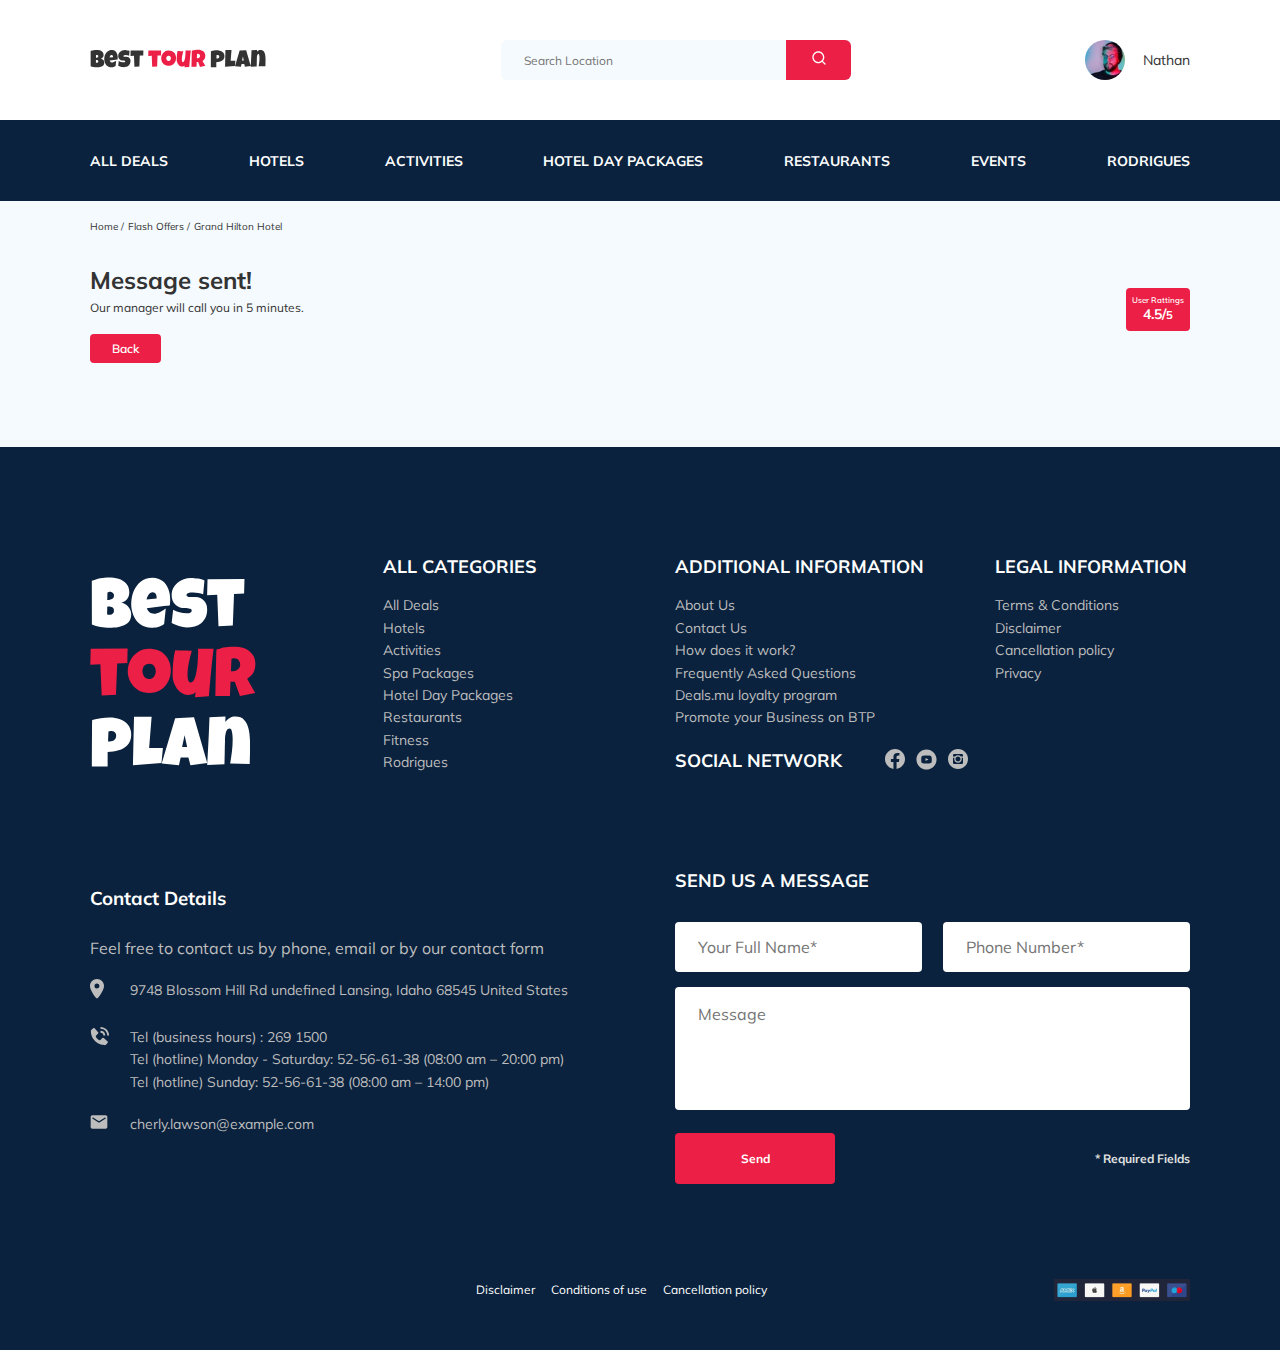
<file: thankyou.html>
<!DOCTYPE html>
<html lang="en">

<head>
    <meta charset="UTF-8">
    <meta name="viewport" content="width=device-width, initial-scale=1.0">
    <title>Best Tour Plan</title>
    <link rel="shortcut icon" href="img/favicon.ico" type="image/x-icon">
    <link rel="icon" href="img/favicon.ico" type="image/x-icon">
    <link
        href="https://fonts.googleapis.com/css2?family=Mulish:wght@400;700&family=Nunito:wght@400;600;800&display=swap"
        rel="stylesheet">
    <link rel="stylesheet" href="css/swiper-bundle.min.css">
    <link rel="stylesheet" href="css/style.css">
</head>

<body>
    <header class="navbar navbar--mobile_fixed">
        <div class="container">
            <div class="navbar-top">
                <a href="#" class="logo">
                    <img src="img/horizontal-logo.svg" alt="Logo: Beat Tour Plan" class="logo_image">
                </a>
                <form action="#" class="search navbar navbar_search--mobile--hidden">
                    <!--navbar_user--mobile_hidden-->
                    <input type="text" class="search-input" placeholder="Search Location">
                    <button class="search-button">
                        <img src="img/search.svg" alt="Icon: search">
                    </button>
                </form>
                <a href="#" class="user navbar_user navbar_user--mobile--hidden">
                    <!--navbar_user--mobile_hidden-->
                    <img src="img/user-avatar.jpg" alt="avatar: Nathan" class="user-avatar">
                    <span class="user_name">Nathan</span>
                </a>
                <!-- /.user -->
                <button class="menu-button navbar-top__menu-button">
                    <span class="menu-button__line"></span>
                    <span class="menu-button__line"></span>
                    <span class="menu-button__line"></span>
                </button>
            </div>
            <!-- /.navbar-top -->


        </div>
        <!-- /.container -->
        <div class="navbar-bottom">
            <div class="container">
                <ul class="navbar-menu">
                    <li class="navbar-menu_item navbar-menu_item--mobile--visible">
                        <!--navbar-menu_item--mobile_visible-->
                        <a href="#" class="user navbar_user--mobile--visible">
                            <img src="img/user-avatar.jpg" alt="avatar: Nathan" class="user-avatar">
                            <span class="user_name user_name--light">Nathan</span>
                        </a>
                    </li>
                    <li class="navbar-menu_item navbar-menu_item--mobile--visible">
                        <form action="#" class="search navbar_search--mobile--visible">
                            <input type="text" class="search-input" placeholder="Search Location">
                            <button class="search-button">
                                <img src="img/search.svg" alt="Icon: search">
                            </button>
                        </form>
                    </li>
                    <li class="navbar-menu_item">
                        <a href="#" class="navbar-menu_link">All Deals</a>
                    </li>
                    <li class="navbar-menu_item">
                        <a href="#" class="navbar-menu_link">Hotels</a>
                    </li>
                    <li class="navbar-menu_item">
                        <a href="#" class="navbar-menu_link">Activities</a>
                    </li>
                    <li class="navbar-menu_item">
                        <a href="#" class="navbar-menu_link">Hotel Day Packages</a>
                    </li>
                    <li class="navbar-menu_item">
                        <a href="#" class="navbar-menu_link">Restaurants</a>
                    </li>
                    <li class="navbar-menu_item">
                        <a href="#" class="navbar-menu_link">Events</a>
                    </li>
                    <li class="navbar-menu_item">
                        <a href="#" class="navbar-menu_link">Rodrigues</a>
                    </li>
                </ul>
                <!-- /.navbar-menu -->
            </div>
            <!-- /.container -->
        </div>
        <!-- /.navbar-bottom -->
    </header>
    <nav class="breadcrumb">
        <div class="container">
            <ul class="breadcrumb-list">
                <li class="breadcrumb-list_item">
                    <a href="#" class="breadcrumb-list_link">Home</a>
                </li>
                <li class="breadcrumb-list_item">
                    <a href="#" class="breadcrumb-list_link">Flash Offers</a>
                </li>
                <li class="breadcrumb-list_item">
                    Grand Hilton Hotel
                </li>
            </ul>
        </div>
    </nav>
    <!-- /.breadcrumb -->
    <section class="hotel">
        <div class="container">
            <div class="hotel-info">
                <div class="hotel-text">
                    <div class="hotel-wrapper">
                        <h1 class="hotel-name hotel-info_name">Message sent!</h1>
                    </div>
                    <p class="hotel-description hotel-info_description">
                        Our manager will call you in 5 minutes.
                    </p> <br>
                    <a href="index.html" class="card__button" style="text-decoration: none">Back</a>
                </div>
                <!-- /.hotel-info_text -->
                <div class="rating hotel-info_rating">
                    <span class="rating_text">User Rattings</span>
                    <span class="rating_counter">4.5/<small>5</small></span>
                </div>
                <!-- /.hotel-info_rating -->
            </div>
            <!-- /.hotel-info -->
        </div>
        <!-- /.container -->
    </section>
    <!-- /.hotel -->

   
    <footer class="footer">
        <div class="container">
            <div class="footer-wrapper">
                <img src="img/vertical-logo.svg" alt="Logo: Best Tour Logo" class="logo footer__logo">
                <div class="footer__list footer__categories">
                    <h3 class="footer__title">ALL CATEGORIES</h3>
                    <ul class="footer__ul">
                        <li class="footer__item">
                            <a href="#" class="footer__link">All Deals</a>
                        </li>
                        <li class="footer__item">
                            <a href="#" class="footer__link">Hotels</a>
                        </li>
                        <li class="footer__item">
                            <a href="#" class="footer__link">Activities</a>
                        </li>
                        <li class="footer__item">
                            <a href="#" class="footer__link">Spa Packages</a>
                        </li>
                        <li class="footer__item">
                            <a href="#" class="footer__link">Hotel Day Packages</a>
                        </li>
                        <li class="footer__item">
                            <a href="#" class="footer__link">Restaurants</a>
                        </li>
                        <li class="footer__item">
                            <a href="#" class="footer__link">Fitness</a>
                        </li>
                        <li class="footer__item">
                            <a href="#" class="footer__link">Rodrigues</a>
                        </li>
                    </ul>
                </div>
                <!-- /.footer__list -->
                <div class="footer__list footer__additional">
                    <h3 class="footer__title">ADDITIONAL INFORMATION</h3>
                    <ul class="footer__ul">
                        <li class="footer__item">
                            <a href="#" class="footer__link">About Us</a>
                        </li>
                        <li class="footer__item">
                            <a href="#" class="footer__link">Contact Us</a>
                        </li>
                        <li class="footer__item">
                            <a href="#" class="footer__link">How does it work?</a>
                        </li>
                        <li class="footer__item">
                            <a href="#" class="footer__link">Frequently Asked Questions</a>
                        </li>
                        <li class="footer__item">
                            <a href="#" class="footer__link">Deals.mu loyalty program</a>
                        </li>
                        <li class="footer__item">
                            <a href="#" class="footer__link">Promote your Business on BTP</a>
                        </li>
                    </ul>
                </div>
                <!-- /.footer__list -->
                <div class="footer__social-network">
                    <h3 class="footer__title footer__title--inline">Social Network</h3>
                    <div class="footer__social-links">
                        <a href="#" class="footer__link">
                            <img src="img/facebook.svg" alt="icon: facebook">
                        </a>
                        <a href="#" class="footer__link">
                            <img src="img/youtube.svg" alt="icon: youtube">
                        </a>
                        <a href="#" class="footer__link">
                            <img src="img/instagram.svg" alt="icon: instagram">
                        </a>
                    </div>
                    <!-- /.footer__social-links -->
                </div>
                <!-- /.footer__social-network -->
                <div class="footer__list footer__legal">
                    <h3 class="footer__title">LEGAL INFORMATION</h3>
                    <ul class="footer__ul">
                        <li class="footer__item">
                            <a href="#" class="footer__link">Terms & Conditions</a>
                        </li>
                        <li class="footer__item">
                            <a href="#" class="footer__link">Disclaimer</a>
                        </li>
                        <li class="footer__item">
                            <a href="#" class="footer__link">Cancellation policy</a>
                        </li>
                        <li class="footer__item">
                            <a href="#" class="footer__link">Privacy</a>
                        </li>
                    </ul>
                </div>
                <!-- /.footer__list -->
                <div class="footer__contact-details">
                    <h3 class="footer_text footer__title--mb-3">Contact Details</h3>
                    <p class="footer__text">
                        Feel free to contact us by phone, email or by our contact form
                    </p>
                    <ul class="footer__ul">
                        <li class="footer__item footer__item--mb-2">
                            <div class="footer__icon-wrapper">
                                <img src="img/map-marker.svg" alt="icon: map" class="footer__icon">
                            </div>
                            9748 Blossom Hill Rd undefined Lansing, Idaho 68545 United States
                        </li>
                        <li class="footer__item footer__item--mb-2">
                            <div class="footer__icon-wrapper">
                                <img src="img/contact-phone-call.svg" alt="icon: phone call" class="footer__icon">
                            </div>
                            Tel (business hours) : 269 1500 <br>
                            Tel (hotline) Monday - Saturday: 52-56-61-38 (08:00 am – 20:00 pm) <br>
                            Tel (hotline) Sunday: 52-56-61-38 (08:00 am – 14:00 pm)
                        </li>
                        <li class="footer__item footer__item--mb-2">
                            <div class="footer__icon-wrapper">
                                <img src="img/email.svg" alt="icon: email" class="footer__icon">
                            </div>
                            cherly.lawson@example.com
                        </li>
                    </ul>
                </div>
                <!-- /.footer__contact-details -->
                <div class="footer__contact-form">
                    <div class="footer__contact-form">
                        <h3 class="footer__title footer__title--mb-3">Send us a message</h3>
                        <form action="send.php" method="POST" class="footer__form form">
                            <div class="footer__input-group">
                                <input type="text" class="input footer__input" placeholder="Your Full Name*" name="name" required>
                            </div>
                            <div class="footer__input-group">
                                <input type="tel" class="input footer__input" placeholder="Phone Number*" name="phone" required>
                            </div>
                            <textarea class="message footer__message" placeholder="Message" name="message"></textarea>
                            <button class="button footer__button" type="submit">Send</button>
                            <span class="footer__info">* Required Fields</span>
                        </form>
                    </div>
                </div>
                <!-- /.footer__contact-form -->
            </div>
            <!-- /.footer-wrapper -->

            <div class="footer-bottom">
                <div class="footer-main">
                    <div class="bottom-content">
                        <span class="bottom-text">Disclaimer</span>
                        <span class="bottom-text">Conditions of use</span>
                        <span class="bottom-text">Cancellation policy</span>
                    </div>
                    <div class="bottom-image">
                        <img src="img/footer-image.png" alt="footer-image" class="bottom-logo">
                    </div>
                </div>
            </div>
        </div>
        <!-- /.container -->
    </footer>
    <script src="js/jquery-3.5.1.min.js"></script>
    <script src="https://code.jquery.com/jquery-3.5.1.slim.min.js"
        integrity="sha384-DfXdz2htPH0lsSSs5nCTpuj/zy4C+OGpamoFVy38MVBnE+IbbVYUew+OrCXaRkfj" crossorigin="anonymous">
    </script>
    <script src="js/parallax.min.js"></script>
    <script src="js/swiper-bundle.min.js"></script>
    <script src="js/main.js"></script>
</body>

</html>
</file>
<file: css/style.css>
* {
  -webkit-box-sizing: border-box;
          box-sizing: border-box;
}

body {
  font-family: 'Mulish', sans-serif;
  background-color: #F5FAFE;
  color: #333333;
}

.container {
  max-width: 1100px;
  margin: auto;
}

img {
  max-width: 100%;
}

.input {
  background-color: #fff;
  border-radius: 4px;
  border: none;
  padding: 0 23px;
  height: 50px;
}

.message {
  height: 123px;
  resize: none;
  background-color: #fff;
  border-radius: 4px;
  padding: 18px 23px;
  border: none;
}

.button {
  min-width: 160px;
  min-height: 50px;
  padding: 18px;
  font-style: normal;
  font-weight: bold;
  font-size: 12px;
  line-height: 15px;
  color: #fff;
  background-color: #ec1f46;
  border: none;
  border-radius: 4px;
  cursor: pointer;
}

.invalid {
  color: #ec1f46;
}

.footer__input-group {
  width: 100%;
  position: relative;
}

label.invalid {
  color: #ec1f46;
  position: absolute;
  left: 8px;
  bottom: 0;
  font-size: 14px;
}

/*! normalize.css v8.0.1 | MIT License | github.com/necolas/normalize.css */
/* Document
   ========================================================================== */
/**
 * 1. Correct the line height in all browsers.
 * 2. Prevent adjustments of font size after orientation changes in iOS.
 */
html {
  line-height: 1.15;
  /* 1 */
  -webkit-text-size-adjust: 100%;
  /* 2 */
}

/* Sections
   ========================================================================== */
/**
 * Remove the margin in all browsers.
 */
body {
  margin: 0;
}

/**
 * Render the `main` element consistently in IE.
 */
main {
  display: block;
}

/**
 * Correct the font size and margin on `h1` elements within `section` and
 * `article` contexts in Chrome, Firefox, and Safari.
 */
h1 {
  font-size: 2em;
  margin: 0.67em 0;
}

/* Grouping content
   ========================================================================== */
/**
 * 1. Add the correct box sizing in Firefox.
 * 2. Show the overflow in Edge and IE.
 */
hr {
  -webkit-box-sizing: content-box;
          box-sizing: content-box;
  /* 1 */
  height: 0;
  /* 1 */
  overflow: visible;
  /* 2 */
}

/**
 * 1. Correct the inheritance and scaling of font size in all browsers.
 * 2. Correct the odd `em` font sizing in all browsers.
 */
pre {
  font-family: monospace, monospace;
  /* 1 */
  font-size: 1em;
  /* 2 */
}

/* Text-level semantics
   ========================================================================== */
/**
 * Remove the gray background on active links in IE 10.
 */
a {
  background-color: transparent;
}

/**
 * 1. Remove the bottom border in Chrome 57-
 * 2. Add the correct text decoration in Chrome, Edge, IE, Opera, and Safari.
 */
abbr[title] {
  border-bottom: none;
  /* 1 */
  text-decoration: underline;
  /* 2 */
  -webkit-text-decoration: underline dotted;
          text-decoration: underline dotted;
  /* 2 */
}

/**
 * Add the correct font weight in Chrome, Edge, and Safari.
 */
b,
strong {
  font-weight: bolder;
}

/**
 * 1. Correct the inheritance and scaling of font size in all browsers.
 * 2. Correct the odd `em` font sizing in all browsers.
 */
code,
kbd,
samp {
  font-family: monospace, monospace;
  /* 1 */
  font-size: 1em;
  /* 2 */
}

/**
 * Add the correct font size in all browsers.
 */
small {
  font-size: 80%;
}

/**
 * Prevent `sub` and `sup` elements from affecting the line height in
 * all browsers.
 */
sub,
sup {
  font-size: 75%;
  line-height: 0;
  position: relative;
  vertical-align: baseline;
}

sub {
  bottom: -0.25em;
}

sup {
  top: -0.5em;
}

/* Embedded content
   ========================================================================== */
/**
 * Remove the border on images inside links in IE 10.
 */
img {
  border-style: none;
}

/* Forms
   ========================================================================== */
/**
 * 1. Change the font styles in all browsers.
 * 2. Remove the margin in Firefox and Safari.
 */
button,
input,
optgroup,
select,
textarea {
  font-family: inherit;
  /* 1 */
  font-size: 100%;
  /* 1 */
  line-height: 1.15;
  /* 1 */
  margin: 0;
  /* 2 */
}

/**
 * Show the overflow in IE.
 * 1. Show the overflow in Edge.
 */
button,
input {
  /* 1 */
  overflow: visible;
}

/**
 * Remove the inheritance of text transform in Edge, Firefox, and IE.
 * 1. Remove the inheritance of text transform in Firefox.
 */
button,
select {
  /* 1 */
  text-transform: none;
}

/**
 * Correct the inability to style clickable types in iOS and Safari.
 */
button,
[type="button"],
[type="reset"],
[type="submit"] {
  -webkit-appearance: button;
}

/**
 * Remove the inner border and padding in Firefox.
 */
button::-moz-focus-inner,
[type="button"]::-moz-focus-inner,
[type="reset"]::-moz-focus-inner,
[type="submit"]::-moz-focus-inner {
  border-style: none;
  padding: 0;
}

/**
 * Restore the focus styles unset by the previous rule.
 */
button:-moz-focusring,
[type="button"]:-moz-focusring,
[type="reset"]:-moz-focusring,
[type="submit"]:-moz-focusring {
  outline: 1px dotted ButtonText;
}

/**
 * Correct the padding in Firefox.
 */
fieldset {
  padding: 0.35em 0.75em 0.625em;
}

/**
 * 1. Correct the text wrapping in Edge and IE.
 * 2. Correct the color inheritance from `fieldset` elements in IE.
 * 3. Remove the padding so developers are not caught out when they zero out
 *    `fieldset` elements in all browsers.
 */
legend {
  -webkit-box-sizing: border-box;
          box-sizing: border-box;
  /* 1 */
  color: inherit;
  /* 2 */
  display: table;
  /* 1 */
  max-width: 100%;
  /* 1 */
  padding: 0;
  /* 3 */
  white-space: normal;
  /* 1 */
}

/**
 * Add the correct vertical alignment in Chrome, Firefox, and Opera.
 */
progress {
  vertical-align: baseline;
}

/**
 * Remove the default vertical scrollbar in IE 10+.
 */
textarea {
  overflow: auto;
}

/**
 * 1. Add the correct box sizing in IE 10.
 * 2. Remove the padding in IE 10.
 */
[type="checkbox"],
[type="radio"] {
  -webkit-box-sizing: border-box;
          box-sizing: border-box;
  /* 1 */
  padding: 0;
  /* 2 */
}

/**
 * Correct the cursor style of increment and decrement buttons in Chrome.
 */
[type="number"]::-webkit-inner-spin-button,
[type="number"]::-webkit-outer-spin-button {
  height: auto;
}

/**
 * 1. Correct the odd appearance in Chrome and Safari.
 * 2. Correct the outline style in Safari.
 */
[type="search"] {
  -webkit-appearance: textfield;
  /* 1 */
  outline-offset: -2px;
  /* 2 */
}

/**
 * Remove the inner padding in Chrome and Safari on macOS.
 */
[type="search"]::-webkit-search-decoration {
  -webkit-appearance: none;
}

/**
 * 1. Correct the inability to style clickable types in iOS and Safari.
 * 2. Change font properties to `inherit` in Safari.
 */
::-webkit-file-upload-button {
  -webkit-appearance: button;
  /* 1 */
  font: inherit;
  /* 2 */
}

/* Interactive
   ========================================================================== */
/*
 * Add the correct display in Edge, IE 10+, and Firefox.
 */
details {
  display: block;
}

/*
 * Add the correct display in all browsers.
 */
summary {
  display: list-item;
}

/* Misc
   ========================================================================== */
/**
 * Add the correct display in IE 10+.
 */
template {
  display: none;
}

/**
 * Add the correct display in IE 10.
 */
[hidden] {
  display: none;
}

.navbar {
  background-color: #fff;
}

.navbar-top {
  display: -webkit-box;
  display: -ms-flexbox;
  display: flex;
  -webkit-box-align: center;
      -ms-flex-align: center;
          align-items: center;
  -webkit-box-pack: justify;
      -ms-flex-pack: justify;
          justify-content: space-between;
  padding-top: 40px;
  padding-bottom: 40px;
}

.navbar-top__menu-button {
  display: none;
}

.navbar_search {
  margin-right: auto;
  margin-left: 108px;
}

.navbar_search .search-button {
  cursor: pointer;
}

.navbar-bottom {
  background-color: #0A223D;
}

.navbar-menu {
  list-style: none;
  margin: 0;
  padding: 31px 0;
  display: -webkit-box;
  display: -ms-flexbox;
  display: flex;
  -webkit-box-align: center;
      -ms-flex-align: center;
          align-items: center;
  -webkit-box-pack: justify;
      -ms-flex-pack: justify;
          justify-content: space-between;
  color: #fff;
}

.navbar-menu_link {
  color: inherit;
  text-decoration: none;
  text-transform: uppercase;
  font-weight: bold;
  font-size: 14px;
  line-height: 18px;
}

.navbar-menu_link:hover {
  text-decoration: underline;
}

.navbar-menu_item--mobile--visible {
  display: none;
}

.logo {
  width: 177px;
}

.search {
  display: -webkit-box;
  display: -ms-flexbox;
  display: flex;
  position: relative;
  overflow: hidden;
  border-radius: 6px;
  height: 40px;
}

.search-input {
  width: 350px;
  height: 100%;
  padding-left: 23px;
  padding-right: 75px;
  background-color: #f5fafe;
  border: none;
  font-size: 12px;
  line-height: 15px;
  color: #333333;
}

.search-button {
  position: absolute;
  top: 0;
  right: 0;
  width: 65px;
  height: 100%;
  border: none;
  background-color: #ec1f46;
}

.search-button:hover {
  background-color: #A81833;
}

.user {
  display: -webkit-box;
  display: -ms-flexbox;
  display: flex;
  -webkit-box-align: center;
      -ms-flex-align: center;
          align-items: center;
  text-decoration: none;
}

.user-avatar {
  width: 40px;
  height: 40px;
  border-radius: 50%;
  -o-object-fit: cover;
     object-fit: cover;
}

.user_name {
  margin-left: 18px;
  font-size: 14px;
  line-height: 18px;
  color: #333333;
}

.breadcrumb-list {
  display: -webkit-box;
  display: -ms-flexbox;
  display: flex;
  -webkit-box-align: center;
      -ms-flex-align: center;
          align-items: center;
  padding: 19px 0 18px;
  margin: 0;
  list-style: none;
}

.breadcrumb-list_item {
  font-size: 10px;
  line-height: 13px;
}

.breadcrumb-list_item:not(:last-child)::after {
  content: '/';
  margin-right: 4px;
}

.breadcrumb-list_link {
  text-decoration: none;
  color: inherit;
}

.hotel {
  padding-top: 10px;
  padding-bottom: 70px;
}

.hotel-info {
  display: -webkit-box;
  display: -ms-flexbox;
  display: flex;
  -webkit-box-align: center;
      -ms-flex-align: center;
          align-items: center;
  -webkit-box-pack: justify;
      -ms-flex-pack: justify;
          justify-content: space-between;
  padding-bottom: 20px;
}

.hotel-info_offer {
  margin-left: 14px;
  padding-top: 4px;
}

.hotel-info_name {
  margin-top: 4px;
  margin-bottom: 0;
}

.hotel-info_description {
  margin: 5px 0;
}

.hotel-name {
  font-size: 24px;
  line-height: 30px;
}

.hotel-wrapper {
  display: -webkit-box;
  display: -ms-flexbox;
  display: flex;
  -ms-flex-wrap: wrap;
      flex-wrap: wrap;
  -webkit-box-align: center;
      -ms-flex-align: center;
          align-items: center;
}

.hotel-description {
  font-size: 12px;
  line-height: 15px;
}

.hotel-grid {
  display: -webkit-box;
  display: -ms-flexbox;
  display: flex;
  -webkit-box-pack: justify;
      -ms-flex-pack: justify;
          justify-content: space-between;
}

.hotel-right {
  display: -webkit-box;
  display: -ms-flexbox;
  display: flex;
  -webkit-box-orient: vertical;
  -webkit-box-direction: normal;
      -ms-flex-direction: column;
          flex-direction: column;
  -webkit-box-pack: justify;
      -ms-flex-pack: justify;
          justify-content: space-between;
}

.hotel-slider {
  width: 728px;
  height: 450px;
  margin: 0;
}

.hotel-slider__item {
  width: 100%;
  height: 100%;
  position: relative;
  border-radius: 8px;
  overflow: hidden;
}

.hotel-slider__item::after {
  content: '';
  position: absolute;
  width: 100%;
  height: 100%;
  top: 0;
  bottom: 0;
  left: 0;
  right: 0;
  background: -webkit-gradient(linear, left top, left bottom, from(rgba(0, 122, 223, 0.48)), to(rgba(255, 255, 255, 0.128)));
  background: linear-gradient(180deg, rgba(0, 122, 223, 0.48) 0%, rgba(255, 255, 255, 0.128) 100%);
  z-index: 10;
}

.hotel-slider__button {
  position: absolute;
  top: 50%;
  z-index: 99;
  -webkit-transform: translateY(-50%);
          transform: translateY(-50%);
  width: 30px;
  height: 30px;
  border: none;
  background-repeat: no-repeat;
  background-position: center;
  background-color: transparent;
  cursor: pointer;
}

.hotel-slider__button--next {
  right: 18px;
  outline: none;
  background-image: url(../img/arrow-next.svg);
}

.hotel-slider__button--prev {
  left: 18px;
  outline: none;
  background-image: url(../img/arrow-prev.svg);
}

.stars {
  -ms-flex-preferred-size: 100%;
      flex-basis: 100%;
}

.offer {
  font-size: 10px;
  line-height: 13px;
  padding: 4px 9px;
  background-color: #ec1f46;
  color: #fff;
  border-radius: 3px;
}

.rating {
  max-width: 65px;
  min-width: 45px;
  display: -webkit-box;
  display: -ms-flexbox;
  display: flex;
  -webkit-box-orient: vertical;
  -webkit-box-direction: normal;
      -ms-flex-direction: column;
          flex-direction: column;
  -ms-flex-wrap: wrap;
      flex-wrap: wrap;
  text-align: center;
  color: #fff;
  font-weight: 700;
  background-color: #ec1f46;
  border-radius: 4px;
  padding: 7px 6px;
}

.rating_text {
  font-size: 8px;
  line-height: 10px;
  font-weight: 600;
}

.rating_counter {
  font-size: 14px;
  line-height: 18px;
  font-weight: bold;
}

.booking {
  background-color: #0A223D;
  color: #fff;
  border-radius: 8px;
  width: 350px;
  min-height: 210px;
  padding: 28px;
  font-family: 'Nunito', sans-serif;
}

.booking__info {
  display: -webkit-box;
  display: -ms-flexbox;
  display: flex;
  -webkit-box-pack: justify;
      -ms-flex-pack: justify;
          justify-content: space-between;
  margin-bottom: 9px;
}

.booking__price {
  display: -webkit-box;
  display: -ms-flexbox;
  display: flex;
  -webkit-box-orient: vertical;
  -webkit-box-direction: normal;
      -ms-flex-direction: column;
          flex-direction: column;
}

.booking__start {
  font-weight: normal;
  font-size: 10px;
  line-height: 14px;
}

.booking__pricetag {
  font-style: normal;
  font-weight: 800;
  font-size: 24px;
  line-height: 33px;
}

.booking__per-room {
  font-style: normal;
  font-weight: normal;
  font-size: 12px;
  line-height: 16px;
}

.booking-room {
  margin-top: 4px;
}

.booking__text {
  display: -webkit-box;
  display: -ms-flexbox;
  display: flex;
  -webkit-box-align: center;
      -ms-flex-align: center;
          align-items: center;
  -webkit-box-pack: justify;
      -ms-flex-pack: justify;
          justify-content: space-between;
  margin-bottom: 8px;
  font-style: normal;
  font-weight: normal;
  font-size: 12px;
  line-height: 16px;
}

.booking__description {
  margin-left: 9px;
}

.booking__call-center {
  display: -webkit-box;
  display: -ms-flexbox;
  display: flex;
  -webkit-box-align: center;
      -ms-flex-align: center;
          align-items: center;
  -webkit-box-pack: justify;
      -ms-flex-pack: justify;
          justify-content: space-between;
  margin-bottom: 17px;
}

.booking__heading {
  font-style: normal;
  font-weight: 600;
  font-size: 18px;
  line-height: 25px;
}

.booking__number {
  display: -webkit-box;
  display: -ms-flexbox;
  display: flex;
  -webkit-box-align: center;
      -ms-flex-align: center;
          align-items: center;
  -webkit-box-pack: justify;
      -ms-flex-pack: justify;
          justify-content: space-between;
  font-weight: 600;
  font-size: 18px;
  line-height: 25px;
  text-decoration: none;
  color: inherit;
}

.booking__num {
  margin-left: 8px;
}

.booking__button {
  width: 100%;
  height: 45px;
  font-weight: 600;
  font-size: 14px;
  border-radius: 4px;
  background-color: #ec1f46;
  border: none;
  color: #fff;
  cursor: pointer;
}

.booking__button:hover {
  background-color: #A81833;
}

.map {
  width: 100%;
  height: 213px;
  border-radius: 10px;
  overflow: hidden;
}

.packages {
  padding: 40px 0 70px 0;
}

.packages-grid {
  display: -ms-grid;
  display: grid;
  -ms-grid-columns: (1fr)[3];
      grid-template-columns: repeat(3, 1fr);
  -webkit-column-gap: 30px;
          column-gap: 30px;
  row-gap: 30px;
}

.packages-grid .packages-grid-card_item {
  -ms-grid-column: span 2;
      grid-column-start: span 2;
  display: -ms-grid;
  display: grid;
  -ms-grid-columns: 50% 50%;
      grid-template-columns: 50% 50%;
  overflow: hidden;
}

.packages .packages-grid-card {
  height: 500px;
  background-color: #0A223D;
  color: #fff;
}

.packages .wrapper {
  margin-left: 32px;
}

.packages-title {
  margin: 0;
  padding: 30px 0 23px 0;
}

.packages .content-info {
  margin-bottom: 11px;
}

.packages .content-icon {
  vertical-align: middle;
}

.packages .content-text {
  vertical-align: middle;
  margin-left: 12px;
  font-weight: normal;
  font-size: 12px;
  line-height: 15px;
}

.packages .old-price {
  display: block;
  margin-top: 24px;
  font-weight: normal;
  font-size: 14px;
  line-height: 18px;
  text-decoration: line-through;
}

.packages .new-price {
  font-weight: bold;
  font-size: 24px;
  line-height: 30px;
}

.packages .content-price {
  max-width: 295px;
  display: -webkit-box;
  display: -ms-flexbox;
  display: flex;
  -webkit-box-pack: justify;
      -ms-flex-pack: justify;
          justify-content: space-between;
  -webkit-box-align: center;
      -ms-flex-align: center;
          align-items: center;
  margin-top: 0;
}

.packages .content-button {
  text-decoration: none;
  color: #fff;
  font-style: normal;
  font-weight: 600;
  font-size: 14px;
  line-height: 19px;
  background-color: #ec1f46;
  padding: 11px 26px;
  border-radius: 4px;
}

.packages .packages_image {
  height: 500px;
}

.packages .packages-image {
  position: relative;
}

.packages .packages-offer {
  position: absolute;
  left: 0;
  top: 26px;
  border-bottom-right-radius: 4px;
  padding: 4px 9px;
  border-radius: 0 4px 4px 0;
  font-weight: 600;
  font-size: 8px;
  line-height: 10px;
  background-color: #ec1f46;
}

.packages .packages-offer_big {
  font-style: normal;
  font-weight: 600;
  font-size: 12px;
  line-height: 15px;
  color: #fff;
}

.packages .stars-packages {
  margin-top: 40px;
}

.packages .packages_title {
  padding-top: 0;
  margin-top: 5px;
}

.packages .packages-text {
  display: block;
  font-weight: normal;
  font-size: 14px;
  line-height: 160.6%;
  margin-bottom: 40px;
}

.newsletter {
  position: relative;
  padding: 98px 0 87px 0;
  background-repeat: no-repeat;
  background-position: center;
  background-size: cover;
}

.newsletter::before {
  content: '';
  position: absolute;
  top: 0;
  left: 0;
  right: 0;
  bottom: 0;
  width: 100%;
  height: 100%;
  background-color: rgba(10, 34, 61, 0.8);
}

.newsletter-wrapper {
  position: relative;
  display: -webkit-box;
  display: -ms-flexbox;
  display: flex;
  -webkit-box-align: center;
      -ms-flex-align: center;
          align-items: center;
  -webkit-box-pack: justify;
      -ms-flex-pack: justify;
          justify-content: space-between;
  max-width: 731px;
  margin: auto;
}

.newsletter-title {
  color: #fff;
  font-style: normal;
  font-weight: 300;
  font-size: 24px;
  line-height: 30px;
  margin: 0;
}

.newsletter-title__strong {
  display: block;
  font-size: 36px;
  line-height: 45px;
  text-transform: uppercase;
}

.subscribe {
  position: relative;
  width: 350px;
  height: 55px;
  border-radius: 4px;
  overflow: hidden;
}

.subscribe-input {
  position: absolute;
  width: 100%;
  height: 100%;
  border: none;
  padding-left: 33px;
  padding-right: 75px;
  font-style: normal;
  font-weight: 300;
  font-size: 14px;
  line-height: 18px;
}

.subscribe-button {
  position: absolute;
  min-width: 65px;
  right: 0;
  top: 0;
  height: 100%;
  font-weight: bold;
  font-size: 12px;
  line-height: 15px;
  border: none;
  color: #fff;
  cursor: pointer;
  background-color: #ec1f46;
}

.subscribe-button:hover {
  background-color: #A81833;
}

.reviews {
  padding: 40px 0 70px 0;
}

.reviews__title {
  font-style: normal;
  font-weight: bold;
  font-size: 36px;
  line-height: 45px;
  text-align: center;
  text-transform: uppercase;
  margin: 0 0 70px 0;
}

.reviews-slider__item {
  display: -webkit-box;
  display: -ms-flexbox;
  display: flex;
  -webkit-box-orient: vertical;
  -webkit-box-direction: normal;
      -ms-flex-direction: column;
          flex-direction: column;
  -webkit-box-align: center;
      -ms-flex-align: center;
          align-items: center;
  max-width: 730px;
  margin: 45px auto 0;
  background-color: #fff;
  border-radius: 8px;
  padding: 0 62px 30px;
}

.reviews-slider__item::before {
  content: '';
  position: absolute;
  left: 62px;
  top: 13px;
  width: 70px;
  height: 47px;
  background-image: url(../img/quote-left.svg);
  background-repeat: no-repeat;
}

.reviews-slider__item::after {
  content: '';
  position: absolute;
  left: 62px;
  top: 118px;
  width: 70px;
  height: 47px;
  background-image: url(../img/quote-right.svg);
  background-repeat: no-repeat;
}

.reviews-slider__button {
  position: absolute;
  top: 50%;
  -webkit-transform: translateY(-50%);
          transform: translateY(-50%);
  width: 30px;
  height: 30px;
  background-repeat: no-repeat;
  background-size: 10px;
  background-position: none;
  border: none;
  background-color: transparent;
  cursor: pointer;
  z-index: 99;
}

.reviews-slider__button--prev {
  background-image: url(../img/arrow-prev-secondary.svg);
  left: 18px;
  background-position: center;
}

.reviews-slider__button--next {
  background-image: url(../img/arrow-next-secondary.svg);
  right: 18px;
  background-position: center;
}

.reviews-slider__profile {
  display: -webkit-box;
  display: -ms-flexbox;
  display: flex;
  -webkit-box-orient: vertical;
  -webkit-box-direction: normal;
      -ms-flex-direction: column;
          flex-direction: column;
  -webkit-box-align: center;
      -ms-flex-align: center;
          align-items: center;
  margin-top: -45px;
  margin-bottom: 30px;
}

.reviews-slider__avatar {
  width: 90px;
  height: 90px;
  border-radius: 50%;
  -o-object-fit: cover;
     object-fit: cover;
}

.reviews-slider__username {
  font-style: normal;
  font-weight: bold;
  font-size: 12px;
  line-height: 15px;
  color: #ec1f46;
  margin-bottom: 10px;
}

.reviews-slider__date {
  font-style: normal;
  font-weight: normal;
  font-size: 10px;
  line-height: 13px;
  margin-bottom: 4px;
}

.reviews-slider_rating {
  display: -webkit-box;
  display: -ms-flexbox;
  display: flex;
  -webkit-box-align: center;
      -ms-flex-align: center;
          align-items: center;
}

.reviews-slider__text {
  max-width: 537px;
  margin: auto;
  font-style: normal;
  font-weight: normal;
  font-size: 12px;
  line-height: 18px;
  text-align: justify;
  line-height: 160%;
}

.reviews .reviews-slider__rating {
  font-size: 6px;
}

.activities {
  padding: 60px 0 98px 0;
}

.activities_title {
  font-style: normal;
  font-weight: bold;
  font-size: 24px;
  line-height: 30px;
  text-transform: uppercase;
  margin-bottom: 57px;
}

.activities-wrapper {
  display: -webkit-box;
  display: -ms-flexbox;
  display: flex;
  -webkit-box-pack: justify;
      -ms-flex-pack: justify;
          justify-content: space-between;
}

.card {
  position: relative;
  display: -webkit-box;
  display: -ms-flexbox;
  display: flex;
  -webkit-box-orient: vertical;
  -webkit-box-direction: normal;
      -ms-flex-direction: column;
          flex-direction: column;
  -webkit-box-align: start;
      -ms-flex-align: start;
          align-items: flex-start;
  padding: 24px 26px;
  width: 255px;
  height: 255px;
  border-radius: 6px;
  overflow: hidden;
}

.card::before {
  content: '';
  position: absolute;
  left: 0;
  right: 0;
  top: 0;
  bottom: 0;
  z-index: -1;
  background: linear-gradient(179.83deg, rgba(196, 196, 196, 0) 35.34%, #0A223D 99.85%);
}

.card__image {
  position: absolute;
  left: 0;
  right: 0;
  top: 0;
  bottom: 0;
  width: 100%;
  height: 100%;
  -o-object-fit: cover;
     object-fit: cover;
  z-index: -2;
}

.card__title {
  margin-top: auto;
  color: #fff;
  font-style: normal;
  font-weight: bold;
  font-size: 16px;
  line-height: 20px;
}

.card__button {
  font-style: normal;
  font-weight: 600;
  font-size: 12px;
  line-height: 16px;
  color: #fff;
  padding: 7px 22px;
  border: none;
  background-color: #ec1f46;
  border-radius: 4px;
  cursor: pointer;
}

.card__button:hover {
  background-color: #A81833;
}

.footer {
  background-color: #0A223D;
  color: #fff;
  padding-top: 108px;
  padding-bottom: 46px;
  -webkit-box-align: start;
      -ms-flex-align: start;
          align-items: start;
}

.footer-wrapper {
  display: -ms-grid;
  display: grid;
  -ms-grid-columns: 1fr 1fr 300px 195px;
      grid-template-columns: 1fr 1fr 300px 195px;
  grid-gap: 20px;
  grid-auto-rows: minmax(40px, -webkit-min-content);
  grid-auto-rows: minmax(40px, min-content);
  margin-bottom: 95px;
}

.footer__logo {
  width: 166px;
  -ms-grid-row: 1;
  -ms-grid-row-span: 2;
  grid-row: 1 / 3;
  -ms-flex-item-align: center;
      -ms-grid-row-align: center;
      align-self: center;
}

.footer__categories {
  -ms-grid-row: 1;
  -ms-grid-row-span: 3;
  grid-row: 1 / 4;
}

.footer__social-links {
  display: -webkit-box;
  display: -ms-flexbox;
  display: flex;
  -webkit-box-align: center;
      -ms-flex-align: center;
          align-items: center;
  -webkit-box-pack: justify;
      -ms-flex-pack: justify;
          justify-content: space-between;
  min-width: 83px;
}

.footer__social-network {
  display: -webkit-box;
  display: -ms-flexbox;
  display: flex;
  -webkit-box-align: start;
      -ms-flex-align: start;
          align-items: start;
  -ms-grid-row: 2;
  -ms-grid-row-span: 2;
  grid-row: 2 / 4;
  grid-column: span 2;
}

.footer__contact-details {
  grid-column: span 2;
}

.footer__contact-form {
  grid-column: span 2;
}

.footer__form {
  display: -webkit-box;
  display: -ms-flexbox;
  display: flex;
  -webkit-box-align: center;
      -ms-flex-align: center;
          align-items: center;
  -webkit-box-pack: justify;
      -ms-flex-pack: justify;
          justify-content: space-between;
  -ms-flex-wrap: wrap;
      flex-wrap: wrap;
}

.footer__ul {
  padding: 0;
  margin: 0;
  list-style: none;
}

.footer__title {
  font-style: normal;
  font-weight: bold;
  font-size: 18px;
  line-height: 23px;
  margin: 0 0 16px 0;
  text-transform: uppercase;
}

.footer__title--inline {
  margin: 0 43px 0 0;
}

.footer__title--mb-3 {
  margin-bottom: 30px;
}

.footer__item {
  display: -webkit-box;
  display: -ms-flexbox;
  display: flex;
  -webkit-box-align: start;
      -ms-flex-align: start;
          align-items: flex-start;
  font-style: normal;
  font-weight: normal;
  font-size: 14px;
  line-height: 160%;
  color: #BDBDBD;
}

.footer__item--mb-2 {
  margin-bottom: 20px;
}

.footer__icon-wrapper {
  min-width: 40px;
}

.footer__text {
  color: #BDBDBD;
  margin-bottom: 22px;
}

.footer__link {
  text-decoration: none;
  color: inherit;
}

.footer__link:hover {
  text-decoration: underline;
}

.footer__input {
  width: 100%;
}

.footer__input-group {
  margin-bottom: 15px;
  -ms-flex-preferred-size: 48%;
      flex-basis: 48%;
}

.footer__message {
  -ms-flex-preferred-size: 100%;
      flex-basis: 100%;
  margin-bottom: 23px;
}

.footer__info {
  font-style: normal;
  font-weight: bold;
  font-size: 12px;
  line-height: 15px;
  color: #E0E0E0;
}

.footer__button:hover {
  background-color: #A81833;
}

.footer-main {
  display: -ms-grid;
  display: grid;
  -ms-grid-columns: 2fr 2fr 1fr;
      grid-template-columns: 2fr 2fr 1fr;
}

.footer-main .bottom-content {
  -ms-grid-column: 2;
  -ms-grid-column-span: 1;
  grid-column: 2 / 3;
}

.footer-main .bottom-image {
  grid-column-end: 5;
}

.footer-main .bottom-logo {
  width: 136px;
  height: 22px;
}

.footer-main .bottom-text {
  font-style: normal;
  font-weight: normal;
  font-size: 12px;
  line-height: 15px;
  margin-right: 12px;
}

.footer-contact_item {
  display: inline-block;
}

.footer-contact-link {
  color: inherit;
  text-decoration: none;
  font-size: 14px;
  line-height: 22px;
}

.footer-contact-link:hover {
  text-decoration: underline;
}

.modal__overlay {
  position: fixed;
  left: 0;
  top: 0;
  right: 0;
  bottom: 0;
  background-color: rgba(0, 143, 223, 0.39);
  z-index: 100;
  visibility: hidden;
  opacity: 0;
  -webkit-transition: opacity 0.2s;
  transition: opacity 0.2s;
}

.modal__overlay--visible {
  visibility: visible;
  opacity: 1;
}

.modal__dialog {
  position: fixed;
  top: 50%;
  left: 50%;
  width: 478px;
  padding: 33px 88px;
  -webkit-transform: translate(-50%, -50%);
          transform: translate(-50%, -50%);
  background-color: #0A223D;
  color: #fff;
  border-radius: 8px;
  z-index: 101;
  visibility: hidden;
  opacity: 0;
  -webkit-transition: opacity 0.2s;
  transition: opacity 0.2s;
}

.modal__dialog--visible {
  visibility: visible;
  opacity: 1;
}

.modal__close {
  position: absolute;
  right: 18px;
  top: 17px;
  text-decoration: none;
  cursor: pointer;
}

.modal__title {
  font-style: normal;
  font-weight: bold;
  font-size: 18px;
  line-height: 23px;
  margin-bottom: 15px;
  text-align: center;
  text-transform: uppercase;
}

.modal__input {
  width: 100%;
}

.modal__message {
  width: 100%;
  min-height: 123px;
  margin-bottom: 15px;
}

.modal__info {
  font-style: normal;
  font-weight: bold;
  font-size: 12px;
  line-height: 15px;
  color: #E0E0E0;
}

.modal-wrapper {
  display: -webkit-box;
  display: -ms-flexbox;
  display: flex;
  -webkit-box-pack: justify;
      -ms-flex-pack: justify;
          justify-content: space-between;
  -webkit-box-align: center;
      -ms-flex-align: center;
          align-items: center;
  width: 100%;
}

@media screen and (min-width: 992px) {
  .navbar-menu_link:hover {
    text-decoration: none;
  }
  .search-button:hover, .booking__button:hover, .subscribe-button:hover, .card__button:hover, .footer__button:hover {
    background-color: #ec1f46;
  }
  .footer a:hover {
    text-decoration: none;
  }
}

@media (max-width: 1200px) {
  .container {
    max-width: 960px;
  }
  .hotel__slider {
    width: 590px;
  }
  .hotel-slider_image {
    width: 100%;
    height: 100%;
    -o-object-fit: cover;
       object-fit: cover;
  }
  .card {
    width: 230px;
    height: 230px;
  }
  .footer__input-group {
    -ms-flex-preferred-size: 100%;
        flex-basis: 100%;
  }
  .modal__dialog {
    width: 400px;
    padding: 33px 66px;
  }
}

@media (max-width: 992px) {
  .container,
  .newsletter-wrapper {
    max-width: 700px;
  }
  .logo {
    width: 132px;
  }
  .navbar-top {
    padding-top: 30px;
    padding-bottom: 30px;
  }
  .navbar_search {
    margin-left: 47px;
  }
  .navbar-menu {
    padding-top: 23px;
    padding-bottom: 23px;
  }
  .navbar-menu_link {
    font-size: 12px;
    line-height: 15px;
  }
  .search-input {
    max-width: 340px;
  }
  .hotel-grid {
    -webkit-box-orient: vertical;
    -webkit-box-direction: normal;
        -ms-flex-direction: column;
            flex-direction: column;
  }
  .hotel__slider {
    margin-bottom: 30px;
  }
  .hotel-right {
    -webkit-box-orient: horizontal;
    -webkit-box-direction: normal;
        -ms-flex-direction: row;
            flex-direction: row;
  }
  .hotel-slider {
    width: 100%;
  }
  .booking {
    width: 340px;
  }
  .map {
    width: 340px;
  }
  .navbar-bottom .container {
    max-width: 680px;
  }
  .reviews-slider__item {
    max-width: 580px;
  }
  .reviews__title {
    font-size: 30px;
    line-height: 38px;
  }
  .reviews-slider__button--prev {
    left: 20px;
  }
  .activities-wrapper {
    -ms-flex-wrap: wrap;
        flex-wrap: wrap;
  }
  .activities__card {
    margin-bottom: 20px;
  }
  .card {
    width: 340px;
    height: 255px;
  }
  .card__title {
    font-size: 16px;
    line-height: 20px;
  }
  .footer {
    padding: 73px 0 33px;
  }
  .footer-wrapper {
    -ms-grid-columns: (1fr)[1];
        grid-template-columns: repeat(1, 1fr);
    grid-row-gap: 40px;
  }
  .footer__input-group {
    -ms-flex-preferred-size: 48%;
        flex-basis: 48%;
  }
  .footer__logo {
    -ms-grid-row: 1;
    -ms-grid-row-span: 1;
    grid-row: 1 / 2;
    grid-column: span 2;
  }
  .footer__social-network {
    -ms-grid-row: 1;
    -ms-grid-row-span: 1;
    grid-row: 1 / 2;
    grid-column: span 4;
    -ms-flex-item-align: center;
        -ms-grid-row-align: center;
        align-self: center;
  }
  .footer__categories {
    -ms-grid-row: 2;
    -ms-grid-row-span: 1;
    grid-row: 2 / 3;
    grid-column: span 2;
  }
  .footer__legal {
    grid-column: span 2;
  }
  .footer__additional {
    grid-column: span 2;
  }
  .footer__contact-details {
    grid-column: span 5;
    -ms-grid-row: 3;
    grid-row: 3;
  }
  .footer__contact-form {
    grid-column: span 5;
    -ms-grid-row: 4;
    grid-row: 4;
  }
  .footer-main {
    display: -webkit-box;
    display: -ms-flexbox;
    display: flex;
    -webkit-box-align: center;
        -ms-flex-align: center;
            align-items: center;
    -webkit-box-pack: justify;
        -ms-flex-pack: justify;
            justify-content: space-between;
  }
  .footer__logo {
    width: 94px;
    height: 110px;
  }
  .modal__dialog {
    overflow: scroll;
    max-height: 100vh;
  }
}

@media (max-width: 768px) {
  .container {
    max-width: 576px;
    width: 92%;
  }
  body {
    padding-top: 78px;
  }
  .navbar--mobile_fixed {
    position: fixed;
    left: 0;
    top: 0;
    right: 0;
    z-index: 99;
  }
  .navbar_user--mobile--hidden, .navbar_search--mobile--hidden {
    display: none;
  }
  .navbar_user--mobile--visible, .navbar_search--mobile--visible {
    display: -webkit-box;
    display: -ms-flexbox;
    display: flex;
  }
  .navbar .user {
    -webkit-box-orient: vertical;
    -webkit-box-direction: normal;
        -ms-flex-direction: column;
            flex-direction: column;
    -webkit-box-pack: center;
        -ms-flex-pack: center;
            justify-content: center;
  }
  .navbar-bottom {
    display: none;
    position: fixed;
    left: 0;
    right: 0;
    bottom: 0;
    top: 78px;
    padding-top: 30px;
  }
  .navbar-bottom--visible {
    display: block;
  }
  .navbar-menu {
    -webkit-box-orient: vertical;
    -webkit-box-direction: normal;
        -ms-flex-direction: column;
            flex-direction: column;
  }
  .navbar-menu_item {
    margin-bottom: 20px;
  }
  .navbar-menu_item--mobile--visible {
    display: block;
  }
  .navbar_user {
    -webkit-box-orient: vertical;
    -webkit-box-direction: normal;
        -ms-flex-direction: column;
            flex-direction: column;
    -webkit-box-pack: center;
        -ms-flex-pack: center;
            justify-content: center;
  }
  .navbar-bottom {
    overflow: scroll;
  }
  .menu-button {
    display: -webkit-box;
    display: -ms-flexbox;
    display: flex;
    width: 16px;
    height: 11px;
    -webkit-box-align: center;
        -ms-flex-align: center;
            align-items: center;
    -webkit-box-pack: justify;
        -ms-flex-pack: justify;
            justify-content: space-between;
    -webkit-box-orient: vertical;
    -webkit-box-direction: normal;
        -ms-flex-direction: column;
            flex-direction: column;
    border: none;
    padding: 0;
    background-color: #fff;
    cursor: pointer;
  }
  .menu-button__line {
    width: 16px;
    height: 1px;
    background-color: #333333;
  }
  .user_name--light {
    color: #fff;
    margin-left: 0;
    margin-top: 10px;
  }
  .stars {
    -ms-flex-preferred-size: auto;
        flex-basis: auto;
  }
  .hotel-name {
    -ms-flex-preferred-size: 100%;
        flex-basis: 100%;
  }
  .hotel-wrapper {
    -webkit-box-pack: justify;
        -ms-flex-pack: justify;
            justify-content: space-between;
  }
  .hotel-info_text {
    width: 100%;
  }
  .hotel-info_name {
    margin-top: 10px;
    margin-bottom: 0;
  }
  .hotel-info_rating {
    display: none;
  }
  .hotel-info_offer {
    -webkit-box-ordinal-group: 0;
        -ms-flex-order: -1;
            order: -1;
    margin-left: 0;
  }
  .hotel-right {
    -webkit-box-orient: vertical;
    -webkit-box-direction: normal;
        -ms-flex-direction: column;
            flex-direction: column;
    min-height: 450px;
  }
  .hotel-slider {
    height: 350px;
  }
  .booking {
    width: 100%;
  }
  .map {
    width: 100%;
  }
  .newsletter-wrapper {
    max-width: 576px;
    width: 92%;
  }
  .newsletter_subscribe {
    margin-left: 40px;
  }
  .footer__input {
    -ms-flex-preferred-size: 100%;
        flex-basis: 100%;
  }
  .reviews-slider__item {
    padding: 0 30px 30px;
  }
  .reviews-slider__item::after, .reviews-slider__item::before {
    display: none;
  }
  .reviews-slider__button {
    top: 45px;
  }
  .reviews-slider__button--prev {
    top: 35px;
    left: 50%;
    margin-left: -65px;
    -webkit-transform: translate(-50%, 0);
            transform: translate(-50%, 0);
  }
  .reviews-slider__button--next {
    top: 35px;
    right: 50%;
    margin-right: -65px;
    -webkit-transform: translate(99%, 0);
            transform: translate(99%, 0);
  }
  .activities {
    padding-bottom: 60px;
  }
  .card {
    width: 49%;
    height: 255px;
  }
  .footer__input-group {
    -ms-flex-preferred-size: 100%;
        flex-basis: 100%;
  }
  .footer-main {
    display: -ms-grid;
    display: grid;
    -ms-grid-columns: 1fr 1fr;
        grid-template-columns: 1fr 1fr;
  }
  .footer-main {
    display: -webkit-box;
    display: -ms-flexbox;
    display: flex;
    -webkit-box-align: center;
        -ms-flex-align: center;
            align-items: center;
    -webkit-box-pack: justify;
        -ms-flex-pack: justify;
            justify-content: space-between;
  }
  .modal__dialog {
    width: 80%;
    padding: 33px 33px;
  }
  .modal-wrapper {
    display: -webkit-box;
    display: -ms-flexbox;
    display: flex;
    -ms-flex-wrap: wrap;
        flex-wrap: wrap;
    -webkit-box-orient: vertical;
    -webkit-box-direction: reverse;
        -ms-flex-direction: column-reverse;
            flex-direction: column-reverse;
  }
  .modal__info {
    display: -webkit-box;
    display: -ms-flexbox;
    display: flex;
    -ms-flex-item-align: start;
        align-self: flex-start;
    margin-bottom: 15px;
  }
  .modal__button {
    width: 100%;
  }
}

@media (max-width: 576px) {
  .container {
    width: 90%;
  }
  .logo {
    width: 99px;
  }
  .hotel__slider {
    margin-bottom: 20px;
  }
  .hotel-slider {
    height: 179px;
  }
  .search {
    max-width: 243px;
  }
  .newsletter-wrapper {
    max-width: 576px;
    width: 90%;
    -webkit-box-orient: vertical;
    -webkit-box-direction: normal;
        -ms-flex-direction: column;
            flex-direction: column;
    -webkit-box-align: start;
        -ms-flex-align: start;
            align-items: flex-start;
  }
  .newsletter_subscribe {
    margin-left: 0;
  }
  .newsletter_title {
    font-size: 20px;
    line-height: 25px;
    margin-bottom: 37px;
  }
  .newsletter-title__strong {
    font-size: 30px;
    line-height: 38px;
  }
  .subscribe {
    width: 100%;
  }
  .reviews__title {
    font-size: 18px;
    line-height: 23px;
  }
  .reviews-slider__text {
    max-width: 455px;
    text-align: left;
  }
  .activities_title {
    font-size: 18px;
    line-height: 23px;
  }
  .card {
    width: 100%;
  }
  .footer-wrapper {
    -ms-grid-columns: 1fr;
        grid-template-columns: 1fr;
    margin-bottom: 0;
  }
  .footer__logo {
    -ms-grid-row: 1;
    grid-row: 1;
    -ms-grid-column: 1;
    grid-column: 1;
  }
  .footer__social-network {
    -ms-grid-row: 2;
    grid-row: 2;
    -ms-grid-column: 1;
    grid-column: 1;
    -webkit-box-orient: vertical;
    -webkit-box-direction: normal;
        -ms-flex-direction: column;
            flex-direction: column;
  }
  .footer__legal {
    -ms-grid-row: 3;
    grid-row: 3;
    -ms-grid-column: 1;
    grid-column: 1;
  }
  .footer__additional {
    -ms-grid-row: 4;
    grid-row: 4;
    -ms-grid-column: 1;
    grid-column: 1;
  }
  .footer__categories {
    -ms-grid-row: 5;
    grid-row: 5;
    -ms-grid-column: 1;
    grid-column: 1;
  }
  .footer__contact-details {
    -ms-grid-row: 6;
    grid-row: 6;
    -ms-grid-column: 1;
    -ms-grid-column-span: 1;
    grid-column: 1 / 2;
  }
  .footer__contact-form {
    -ms-grid-row: 7;
    grid-row: 7;
    -ms-grid-column: 1;
    -ms-grid-column-span: 1;
    grid-column: 1 / 2;
  }
  .footer__info {
    -webkit-box-ordinal-group: 3;
        -ms-flex-order: 2;
            order: 2;
    -ms-flex-preferred-size: 100%;
        flex-basis: 100%;
    margin-bottom: 15px;
  }
  .footer__button {
    -webkit-box-ordinal-group: 4;
        -ms-flex-order: 3;
            order: 3;
  }
  .footer-bottom {
    margin-top: 30px;
  }
  .footer-main {
    display: -webkit-box;
    display: -ms-flexbox;
    display: flex;
    -webkit-box-align: center;
        -ms-flex-align: center;
            align-items: center;
    -webkit-box-pack: justify;
        -ms-flex-pack: justify;
            justify-content: space-between;
    -ms-flex-wrap: wrap;
        flex-wrap: wrap;
  }
  .footer__social-links {
    margin-top: 27px;
    margin-bottom: -10px;
  }
  .bottom-content {
    margin-bottom: 10px;
  }
  .modal__dialog {
    width: 90%;
    padding: 33px 33px;
  }
  .modal-wrapper {
    display: -webkit-box;
    display: -ms-flexbox;
    display: flex;
    -ms-flex-wrap: wrap;
        flex-wrap: wrap;
    -webkit-box-orient: vertical;
    -webkit-box-direction: reverse;
        -ms-flex-direction: column-reverse;
            flex-direction: column-reverse;
  }
  .modal__info {
    display: -webkit-box;
    display: -ms-flexbox;
    display: flex;
    -ms-flex-item-align: start;
        align-self: flex-start;
    margin-bottom: 15px;
  }
  .modal__button {
    width: 100%;
  }
}
/*# sourceMappingURL=style.css.map */
</file>
